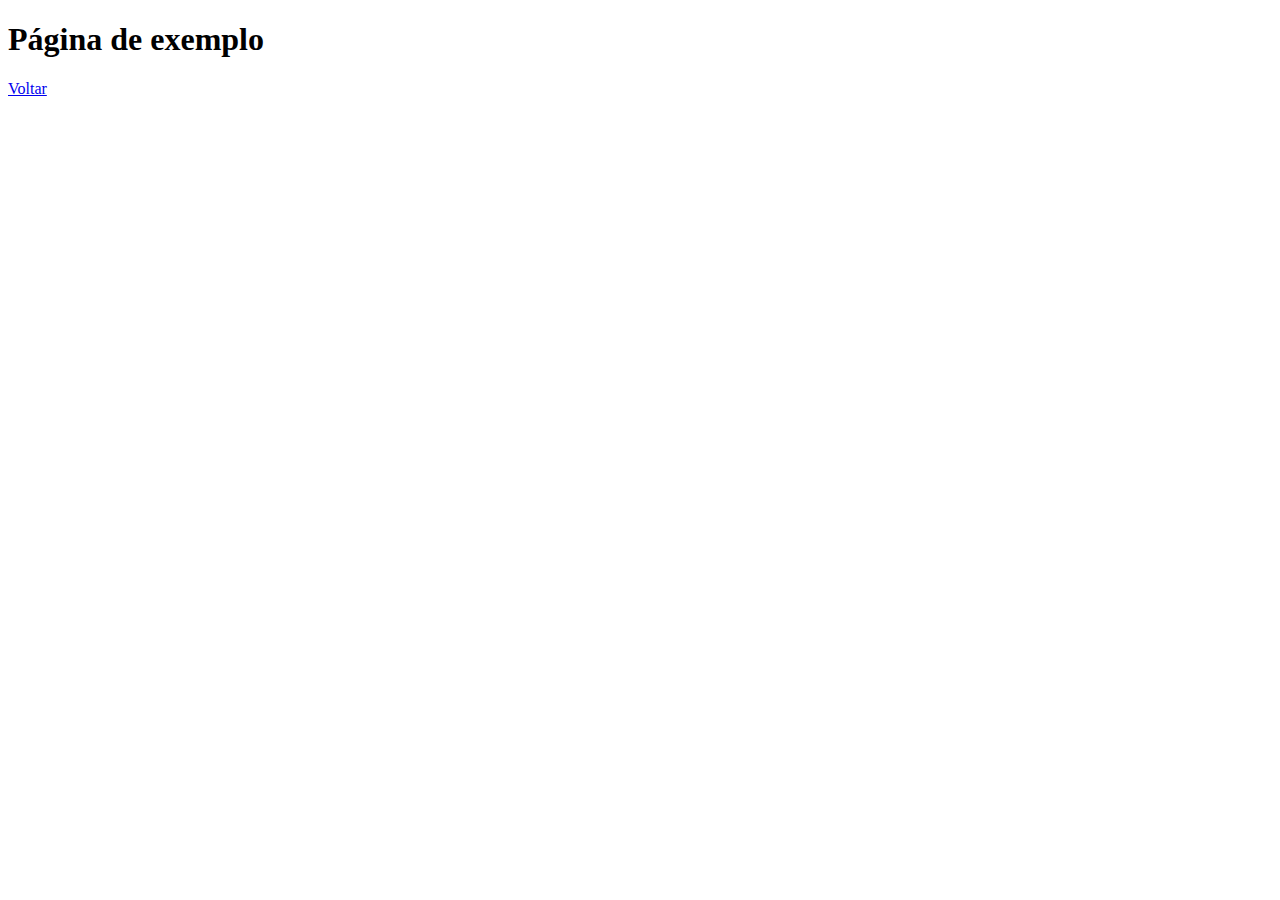
<file: teste.html>
<!DOCTYPE html>
<html lang="pt-br">
<head>
    <meta charset="UTF-8">
    <meta name="viewport" content="width=device-width, initial-scale=1.0">
    <title>Página de exemplo</title>
</head>
<body>
    <h1>Página de exemplo</h1>
    <a href="./index.html">Voltar</a>
</body>
</html>
</file>
